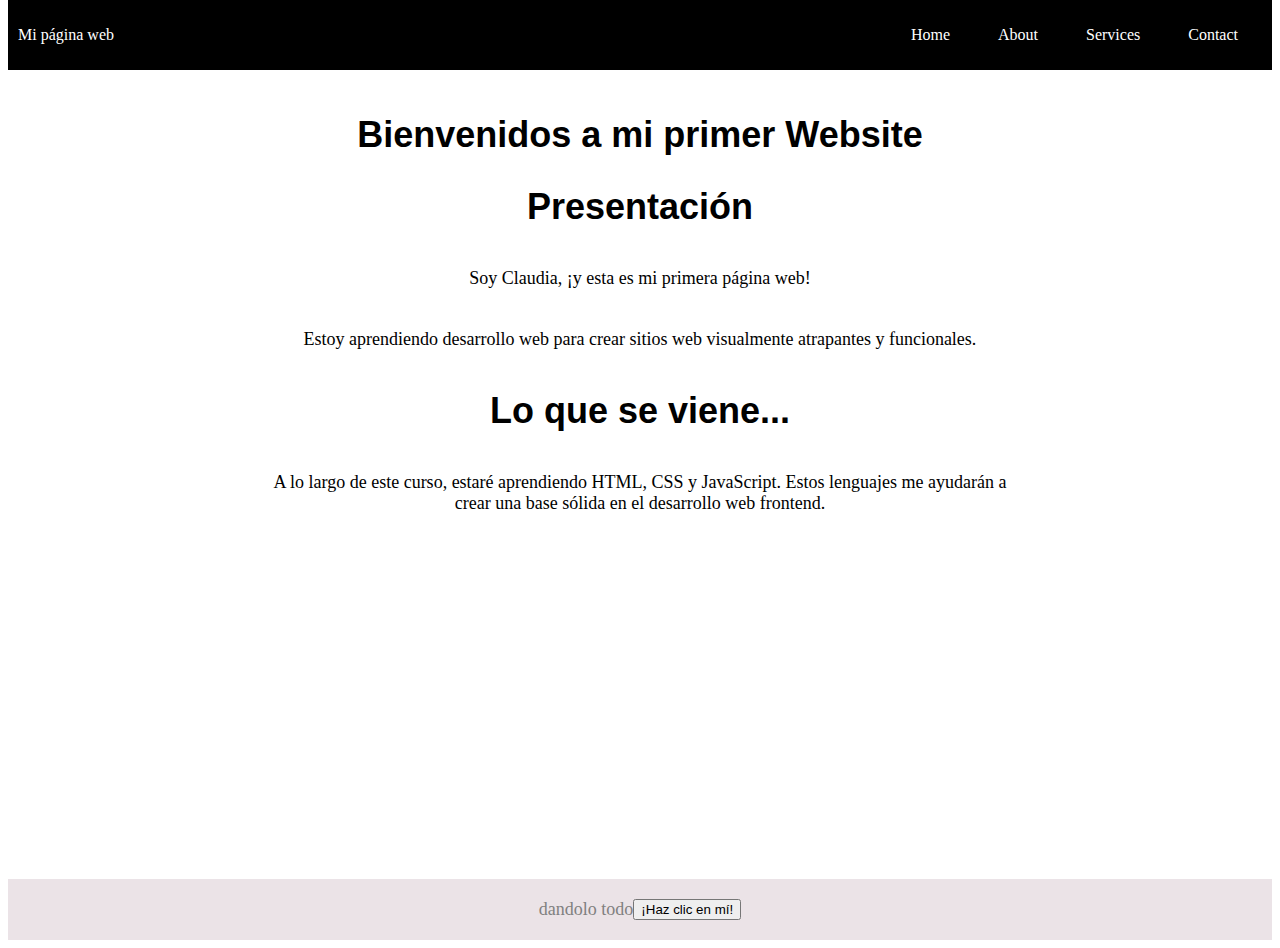
<file: index.html>
<!DOCTYPE html>
<html>

<head>
    <title>Mi primer Website</title>
    <meta name="viewport" content="width=device-width, initial-scale=1">
    <link rel="stylesheet" type="text/css" href="styles.css">
</head>

<body>
    <header>
    <div class="container-nav">
        <nav class="navbar">
            <a href="#" class="brand">Mi página web</a>
            <ul class="nav-links">
                <li><a href="index.html">Home</a></li>
                <li><a href="about.html">About</a></li>
                <li><a href="servicess.html">Services</a></li>
                <li><a href="contactt.html">Contact</a></li>
            </ul>
        </nav>
        <button class="button-menu-toggle">Menu</button>
    </div>
</header>


    <div class="containerr">
        <main>

        

            <h1>Bienvenidos a mi primer Website</h1>
            <section>
            <h2>Presentación</h2>
            <p>Soy Claudia, ¡y esta es mi primera página web!</p>
            <p>Estoy aprendiendo desarrollo web para crear sitios web visualmente
            atrapantes y funcionales.</p>
            </section>
            <section>
            <h2>Lo que se viene...</h2>
            <p>
            A lo largo de este curso, estaré aprendiendo HTML, CSS y JavaScript. Estos
            lenguajes me ayudarán a crear una base sólida en el desarrollo web frontend.
            </p>
            </section>
            </div>
        </main>

            

            <div class="video">
                <iframe width="560" height="315"
    src="https://www.youtube.com/embed/qWcwFMAqpME" title="YouTube video
    player" frameborder="0" allow="accelerometer; autoplay; clipboard-write;
    encrypted-media; gyroscope; picture-in-picture; web-share" allowfullscreen>
    </iframe>


            

    </div>
    <footer>
        <div class="footer">
        
        dandolo todo
        <button onClick="showAlert()" aria-label="Dispara una alerta de saludo">¡Haz
            clic en mí!</button>
    </div> 
   
        </footer>


    <script src="script.js"></script>
</body>

</html>
</file>
<file: styles.css>
body {
    
    margin-top: 0;
   }
   h1 {
       font-family: 'arial', sans-serif; 
       font-size: 36px; text-align: center;
   }
   p {
       font-family: 'georgia', serif; 
       font-size: 18px; padding: 10px; 
       margin: 20px; text-align: center;
   }
   h2 {
       font-family: 'arial', sans-serif; 
       font-size: 36px; text-align: center;
   }
   .containerr{
       max-width: 800px;
       margin:auto;
       padding: 20px;
       justify-content: center;
   }
   
   .row {
       display: flex;
       flex-wrap: wrap;
       margin: 10px;
     }
     
   .column {
       flex: 1;
       padding: 10px;
     }
   .boton{
       margin-left: 30px;
     }
   
     .container-nav {
       display: flex;
       padding: 10px;
       height: 50px;
       background-color: black;
     }
     
     
     .navbar {
       display: flex;
       justify-content: space-between;
       width: 100%;
     }
     
     
     .brand {
       display: flex;
       align-items: center;
     }
     
     
     li>a {
       padding: 8px 24px;
     }
     
     
     li {
       list-style-type: none;
     }
     
     
     a {
       color: white;
       text-decoration:none;
     }
     
     
     .nav-links {
       display: flex;
       align-items: center;
     }
     
     
     .button-menu-toggle {
       display: none;
     }
   
     .imagenes{
       display: flex;
       flex-wrap:wrap;
       justify-content: center;
   }
     @media (max-width: 768px) {
       .column {
         flex: 100%;
       }
     
     
       .nav-links {
         display: none;
       }
     
     
       .button-menu-toggle {
         display: block;
         background-color: white;
         border:none;
         border-radius: 50px;
         padding: 0 24px;
         font-family: monospace;
         font-weight: bold;
         font-size: 20px;
       }
      
       .nav-links.nav-links-responsive {
         position: absolute;
         display: flex;
         background-color: rgba(20,20,20,0.95);
         width: 100%;
         height: 100%;
         top: 40px;
         left: 0;
         flex-direction: column;
         padding-top: 200px;
         align-items: center;
         gap:70px;
         font-size: 40px;
     
     
       }
       
     }
     .container{
       justify-content: center;
       margin: auto;
     }
     
   
    .footer{
        color:grey ;
        background-color:rgb(235, 227, 231);
        font-family: Cambria;
        padding: 20px;
        display: flex;
        flex-wrap: wrap;
        justify-content: center;
        font-size: large;

    }
    .video{
        display: flex;
        flex-wrap: wrap;
        justify-content: center;
    }
</file>
